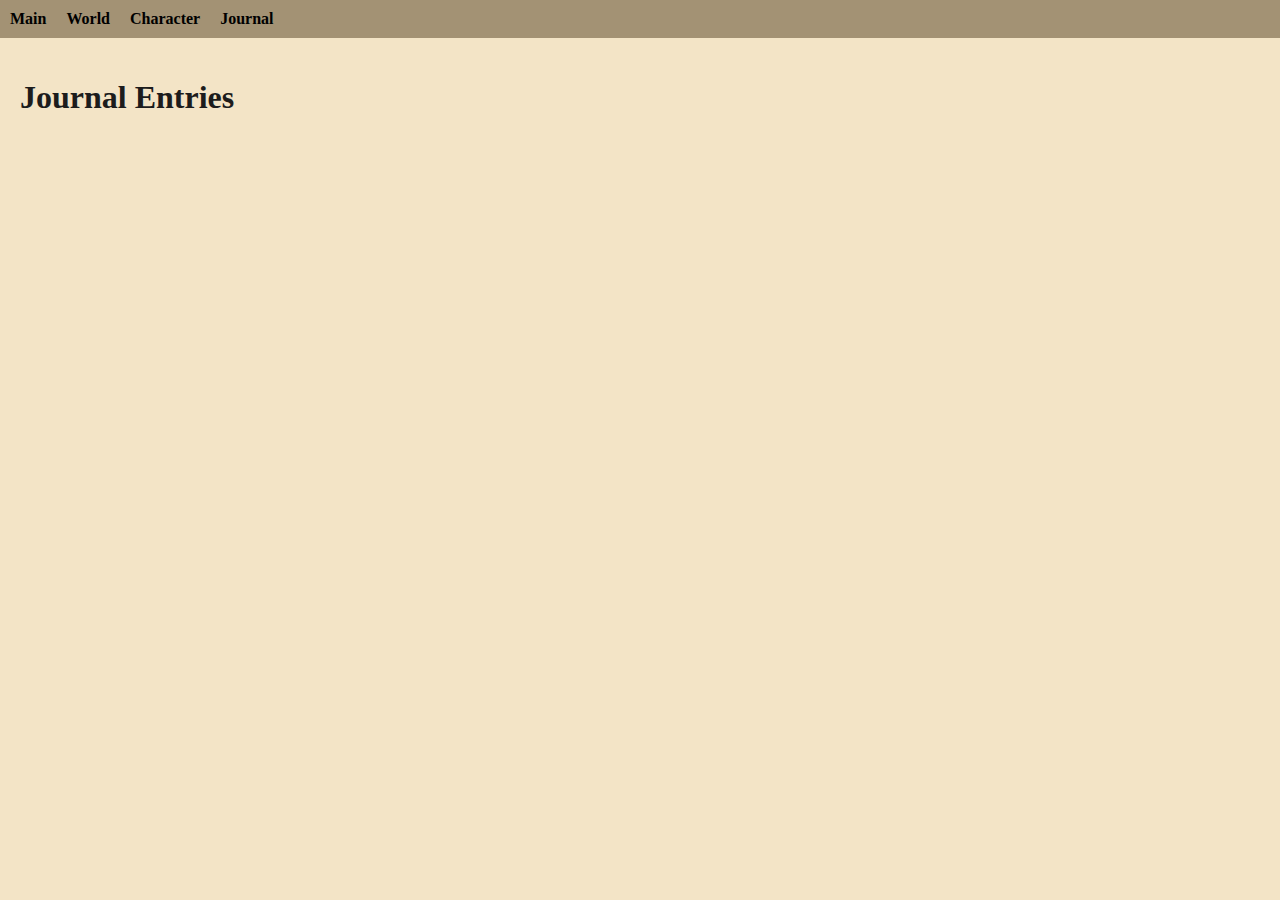
<file: journal.html>
<!DOCTYPE html>
<html lang="en">
<head>
  <meta charset="UTF-8" />
  <meta name="viewport" content="width=device-width, initial-scale=1.0" />
  <title>Journal</title>
  <link rel="stylesheet" href="styles.css" />
</head>
<body>
  <nav>
    <a href="index.html">Main</a>
    <a href="world.html">World</a>
    <a href="character.html">Character</a>
    <a href="journal.html">Journal</a>
  </nav>

  <section id="journal">
    <h1>Journal Entries</h1>
    <div class="entries" id="entries"></div>
  </section>

  <script>
    // Carregar entradas do localStorage
    const character = {
      entries: JSON.parse(localStorage.getItem('entries')) || []
    };

    function renderEntries() {
      const entriesDiv = document.getElementById("entries");
      entriesDiv.innerHTML = character.entries
        .map(e => `<h3>${e.date}</h3><p>${e.text}</p>`)
        .join("");
    }

    renderEntries();
  </script>
</body>
</html>
</file>
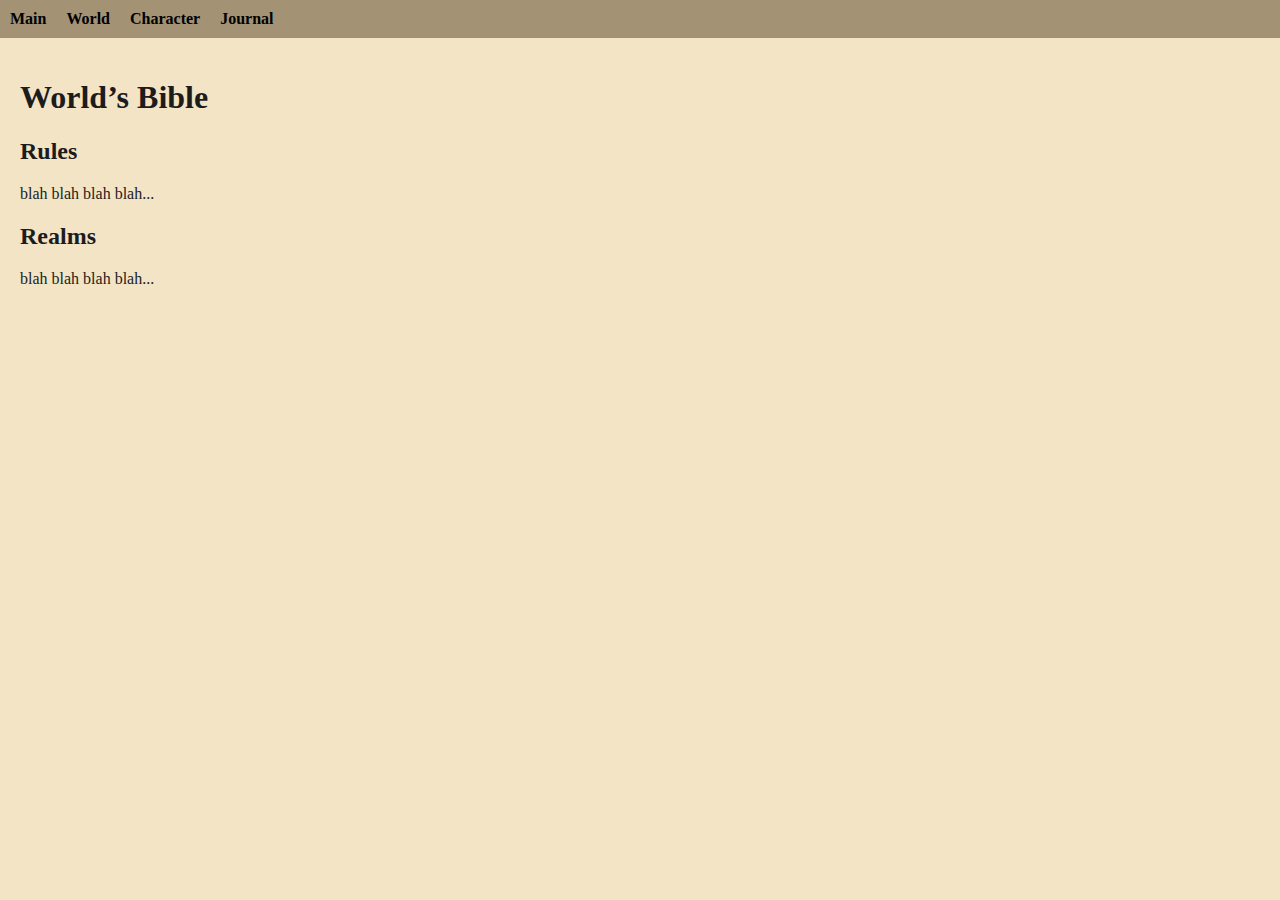
<file: world.html>
<!DOCTYPE html>
<html lang="en">
<head>
  <meta charset="UTF-8" />
  <meta name="viewport" content="width=device-width, initial-scale=1.0" />
  <title>World</title>
  <link rel="stylesheet" href="styles.css" />
</head>
<body>
  <nav>
    <a href="index.html">Main</a>
    <a href="world.html">World</a>
    <a href="character.html">Character</a>
    <a href="journal.html">Journal</a>
  </nav>

  <section id="world">
    <h1>World’s Bible</h1>
    <h2>Rules</h2>
    <p>blah blah blah blah...</p>
    <h2>Realms</h2>
    <p>blah blah blah blah...</p>
  </section>
</body>
</html>
</file>
<file: styles.css>
body {
  margin: 0;
  font-family: "Georgia", serif;
  background: url('https://www.transparenttextures.com/patterns/paper-fibers.png') repeat;
  background-color: #f3e4c6;
  color: #1c1c1c;
}

nav {
  background-color: #a39274;
  padding: 10px;
  display: flex;
  gap: 20px;
}

nav a {
  text-decoration: none;
  color: black;
  font-weight: bold;
}

section {
  padding: 20px;
}

h1, h2, h3 {
  font-family: "Georgia", serif;
}

.character-section img {
  float: left;
  margin-right: 20px;
  width: 150px;
}

.stat-controls button {
  margin: 0 5px;
  font-weight: bold;
}

.stats, .bio, .entry-form, .entries {
  margin-top: 20px;
}

.stat-group {
  margin-bottom: 10px;
}

textarea {
  width: 100%;
  height: 100px;
  margin-bottom: 10px;
  font-family: "Georgia", serif;
}

input[type="submit"] {
  background-color: #a39274;
  border: none;
  padding: 10px;
  cursor: pointer;
}

#stat-update {
  display: flex;
  justify-content: center;
  gap: 20px;
  flex-wrap: wrap;
  margin-top: 20px;
}


.stats {
  margin-top: 20px;
}


.stat-box {
  background-color: #e0c9a6;
  border: 2px solid #8b5e3c;
  border-radius: 10px;
  padding: 15px;
  width: 100%;
  max-width: 300px;
  color: #3e2f1c;
  box-shadow: 0 4px 6px rgba(0,0,0,0.2);
  transition: transform 0.2s ease;
  flex: 1 1 250px; /* 👈 garante que elas alinham lado a lado se houver espaço */
}

.stat-box:hover {
  transform: scale(1.02);
}

.stat-box ul {
  list-style: none;
  padding-left: 0;
}

.stat-box h3 {
  margin-top: 0;
  border-bottom: 1px solid #8b5e3c;
  padding-bottom: 5px;
}

.stats-wrapper {
  display: flex;
  flex-wrap: wrap;
  justify-content: center; /* <- aqui está a mudança! */
  gap: 1rem;
  margin-top: 1rem;
}

.character-header {
  display: flex;
  flex-wrap: wrap;
  align-items: flex-start;
  gap: 20px;
}



.hidden {
  display: none;
}
</file>
